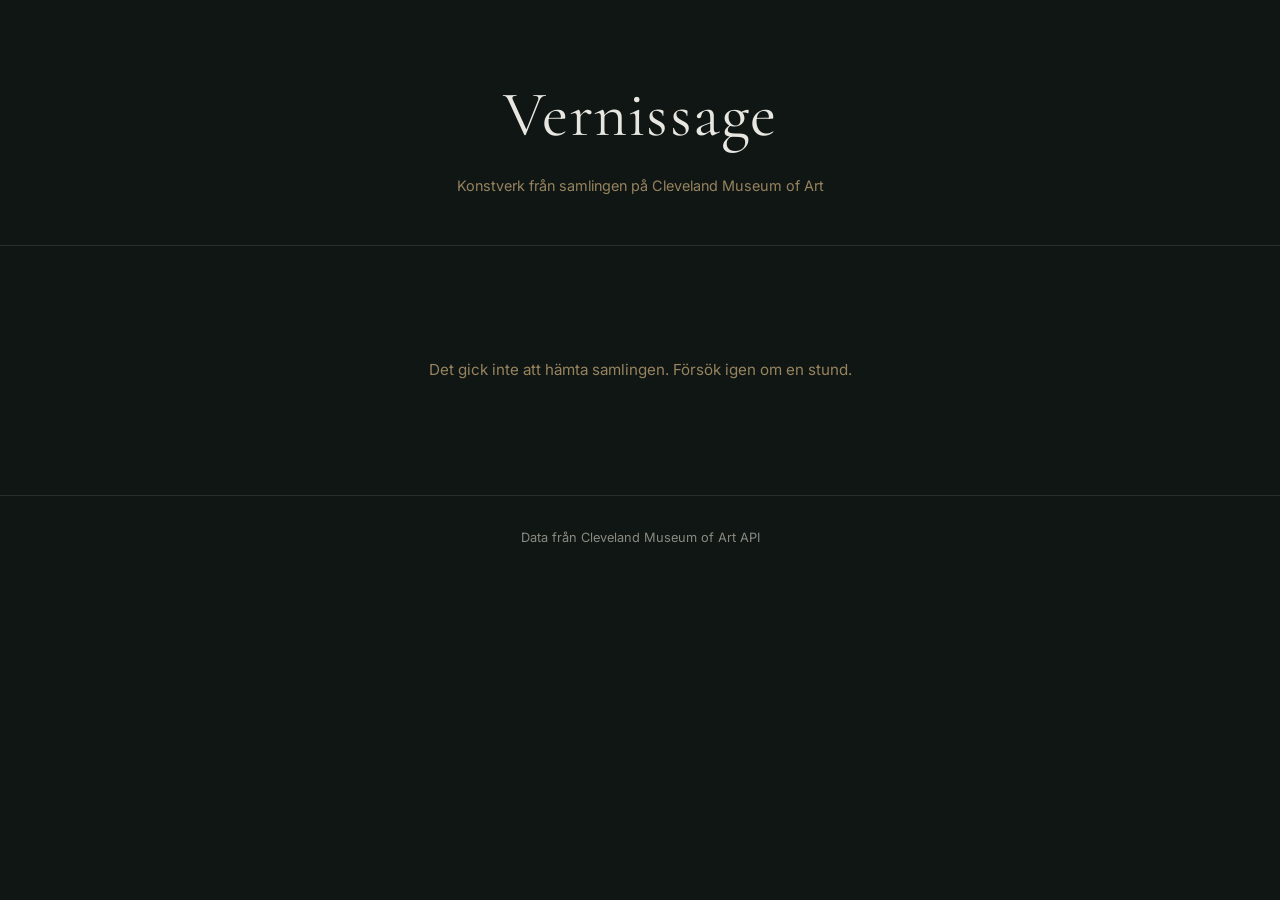
<file: index.html>
<!DOCTYPE html>
<html lang="sv">
<head>
  <meta charset="UTF-8">
  <meta name="viewport" content="width=device-width, initial-scale=1.0">
  <meta name="referrer" content="no-referrer">
  <title>Vernissage</title>
  <link rel="icon" href="favicon.svg" type="image/svg+xml">
  <link rel="preconnect" href="https://fonts.googleapis.com">
  <link rel="preconnect" href="https://fonts.gstatic.com" crossorigin>
  <link href="https://fonts.googleapis.com/css2?family=Cormorant+Garamond:wght@400;500&family=Inter:wght@400;500&display=swap" rel="stylesheet">
  <link rel="stylesheet" href="style.css">
</head>
<body>

  <header class="toppen">
    <h1>Vernissage</h1>
    <p class="ingress">Konstverk från samlingen på Cleveland Museum of Art</p>
  </header>

  <main>
    <!-- här läggs korten in av app.js -->
    <div id="lista" class="rutnat"></div>
  </main>

  <footer class="botten">
    <p>Data från Cleveland Museum of Art API</p>
  </footer>

  <script src="app.js"></script>
</body>
</html>
</file>
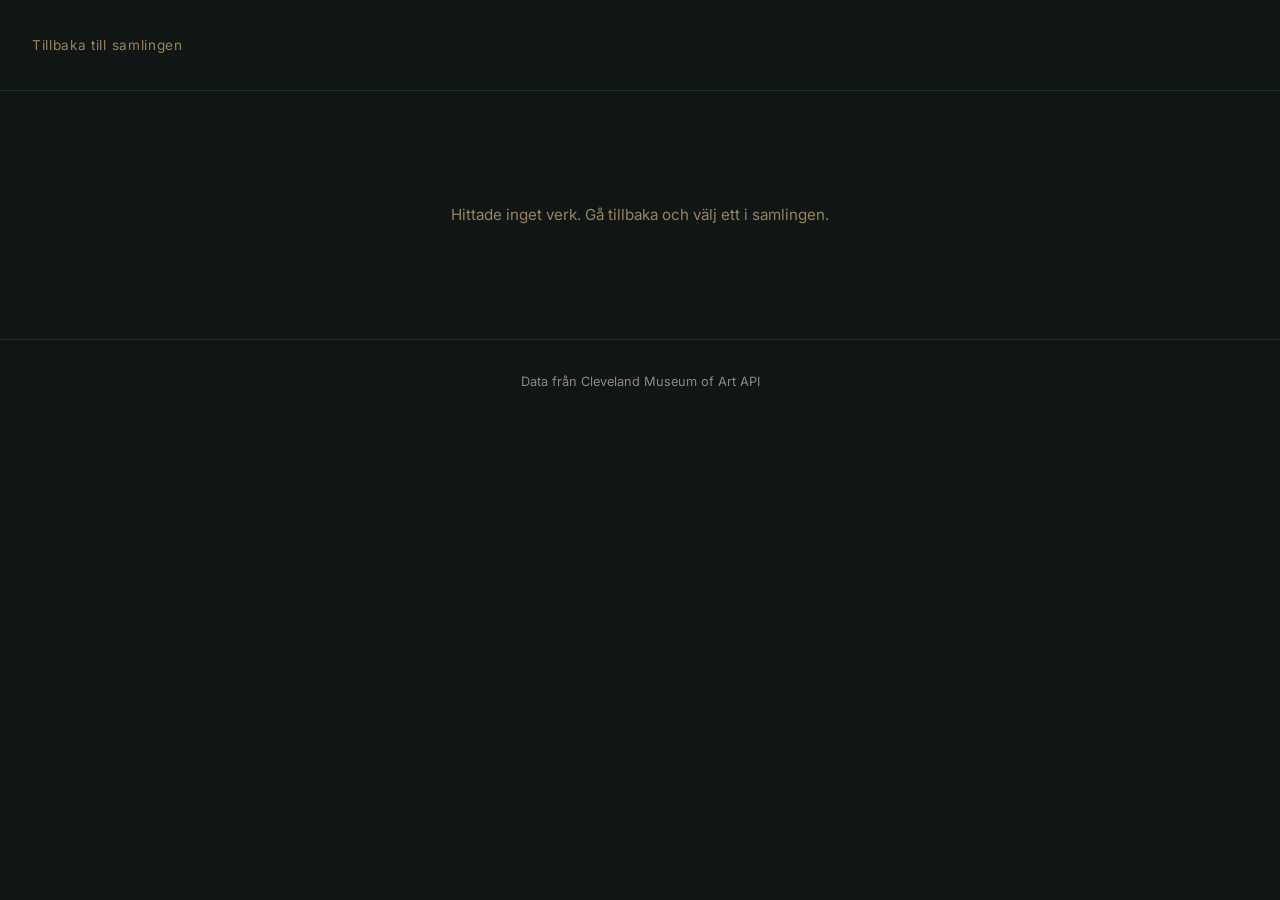
<file: detalj.html>
<!DOCTYPE html>
<html lang="sv">
<head>
  <meta charset="UTF-8">
  <meta name="viewport" content="width=device-width, initial-scale=1.0">
  <meta name="referrer" content="no-referrer">
  <title>Vernissage</title>
  <link rel="icon" href="favicon.svg" type="image/svg+xml">
  <link rel="preconnect" href="https://fonts.googleapis.com">
  <link rel="preconnect" href="https://fonts.gstatic.com" crossorigin>
  <link href="https://fonts.googleapis.com/css2?family=Cormorant+Garamond:wght@400;500&family=Inter:wght@400;500&display=swap" rel="stylesheet">
  <link rel="stylesheet" href="style.css">
</head>
<body>

  <header class="toppen">
    <a class="tillbaka" href="index.html">Tillbaka till samlingen</a>
  </header>

  <main>
    <!-- här läggs verket in av detalj.js -->
    <div id="verk"></div>
  </main>

  <footer class="botten">
    <p>Data från Cleveland Museum of Art API</p>
  </footer>

  <script src="detalj.js"></script>
</body>
</html>
</file>
<file: style.css>
/* färger och typsnitt för hela sidan */
:root {
  --bakgrund: #0f1613;
  --text: #e8e6e0;
  --accent: #97835f;
  --dampad: #8a8a82;
  --ram: #26302b;
  --rubrik: "Cormorant Garamond", serif;
  --brod: "Inter", sans-serif;
}

/* nollställ marginaler och räkna in padding i bredden */
* {
  margin: 0;
  padding: 0;
  box-sizing: border-box;
}

body {
  background: var(--bakgrund);
  color: var(--text);
  font-family: var(--brod);
  line-height: 1.6;
}

/* toppen på sidan */
.toppen {
  padding: 4rem 2rem 3rem;
  text-align: center;
  border-bottom: 1px solid var(--ram);
}

.toppen h1 {
  font-family: var(--rubrik);
  font-size: 4rem;
  font-weight: 400;
  letter-spacing: 0.02em;
}

.ingress {
  color: var(--accent);
  font-size: 0.9rem;
  margin-top: 0.5rem;
}

main {
  max-width: 1200px;
  margin: 0 auto;
  padding: 3rem 2rem;
}

/* rutnätet med korten */
.rutnat {
  display: grid;
  grid-template-columns: repeat(auto-fit, minmax(280px, 1fr));
  gap: 3rem 2rem;
}

/* varje kort är en länk */
.kort {
  text-decoration: none;
  color: inherit;
  display: flex;
  flex-direction: column;
}

.kort img {
  width: 100%;
  height: 320px;
  object-fit: contain;
  background: #0a0f0d;
  border: 1px solid var(--ram);
  transition: border-color 0.3s;
}

.kort:hover img {
  border-color: var(--accent);
}

/* titeln tar lika mycket plats på alla kort så raden blir jämn */
.kort h2 {
  font-family: var(--rubrik);
  font-size: 1.4rem;
  font-weight: 400;
  margin-top: 1rem;
  line-height: 1.3;
  min-height: 3.6rem;
}

.kort p {
  color: var(--accent);
  font-size: 0.85rem;
  margin-top: auto;
  padding-top: 0.2rem;
}

/* detaljsidan */
.tillbaka {
  color: var(--accent);
  text-decoration: none;
  font-size: 0.85rem;
  letter-spacing: 0.05em;
}

.tillbaka:hover {
  color: var(--text);
}

.toppen:has(.tillbaka) {
  text-align: left;
  padding: 2rem;
}

/* verket och texten håller samma bredd */
#verk {
  max-width: 900px;
  margin: 0 auto;
}

.storbild {
  width: 100%;
  max-height: 70vh;
  object-fit: contain;
  display: block;
  margin-bottom: 2.5rem;
}

#verk h1 {
  font-family: var(--rubrik);
  font-size: 2.8rem;
  font-weight: 400;
  line-height: 1.2;
}

.konstnar {
  color: var(--accent);
  font-size: 1rem;
  margin-top: 0.5rem;
}

/* faktalistan med år, teknik och mått */
.fakta {
  margin-top: 2.5rem;
  border-top: 1px solid var(--ram);
  padding-top: 1.5rem;
}

.fakta dt {
  color: var(--dampad);
  font-size: 0.75rem;
  letter-spacing: 0.1em;
  text-transform: uppercase;
  margin-top: 1.2rem;
}

.fakta dd {
  font-size: 0.95rem;
  margin-top: 0.3rem;
}

/* meddelanden när sidan laddar eller något går fel */
.meddelande,
.fel {
  color: var(--accent);
  text-align: center;
  padding: 4rem 0;
  font-size: 0.95rem;
}

/* sidfoten */
.botten {
  border-top: 1px solid var(--ram);
  padding: 2rem;
  text-align: center;
  color: var(--dampad);
  font-size: 0.8rem;
}

/* mobil: mindre luft och ingen fast titelhöjd när korten ligger i en kolumn */
@media (max-width: 600px) {
  .toppen {
    padding: 2.5rem 1.25rem 2rem;
  }

  .toppen h1 {
    font-size: 3rem;
  }

  main {
    padding: 2rem 1.25rem;
  }

  .kort h2 {
    min-height: 0;
  }

  #verk h1 {
    font-size: 2.2rem;
  }
}
</file>
